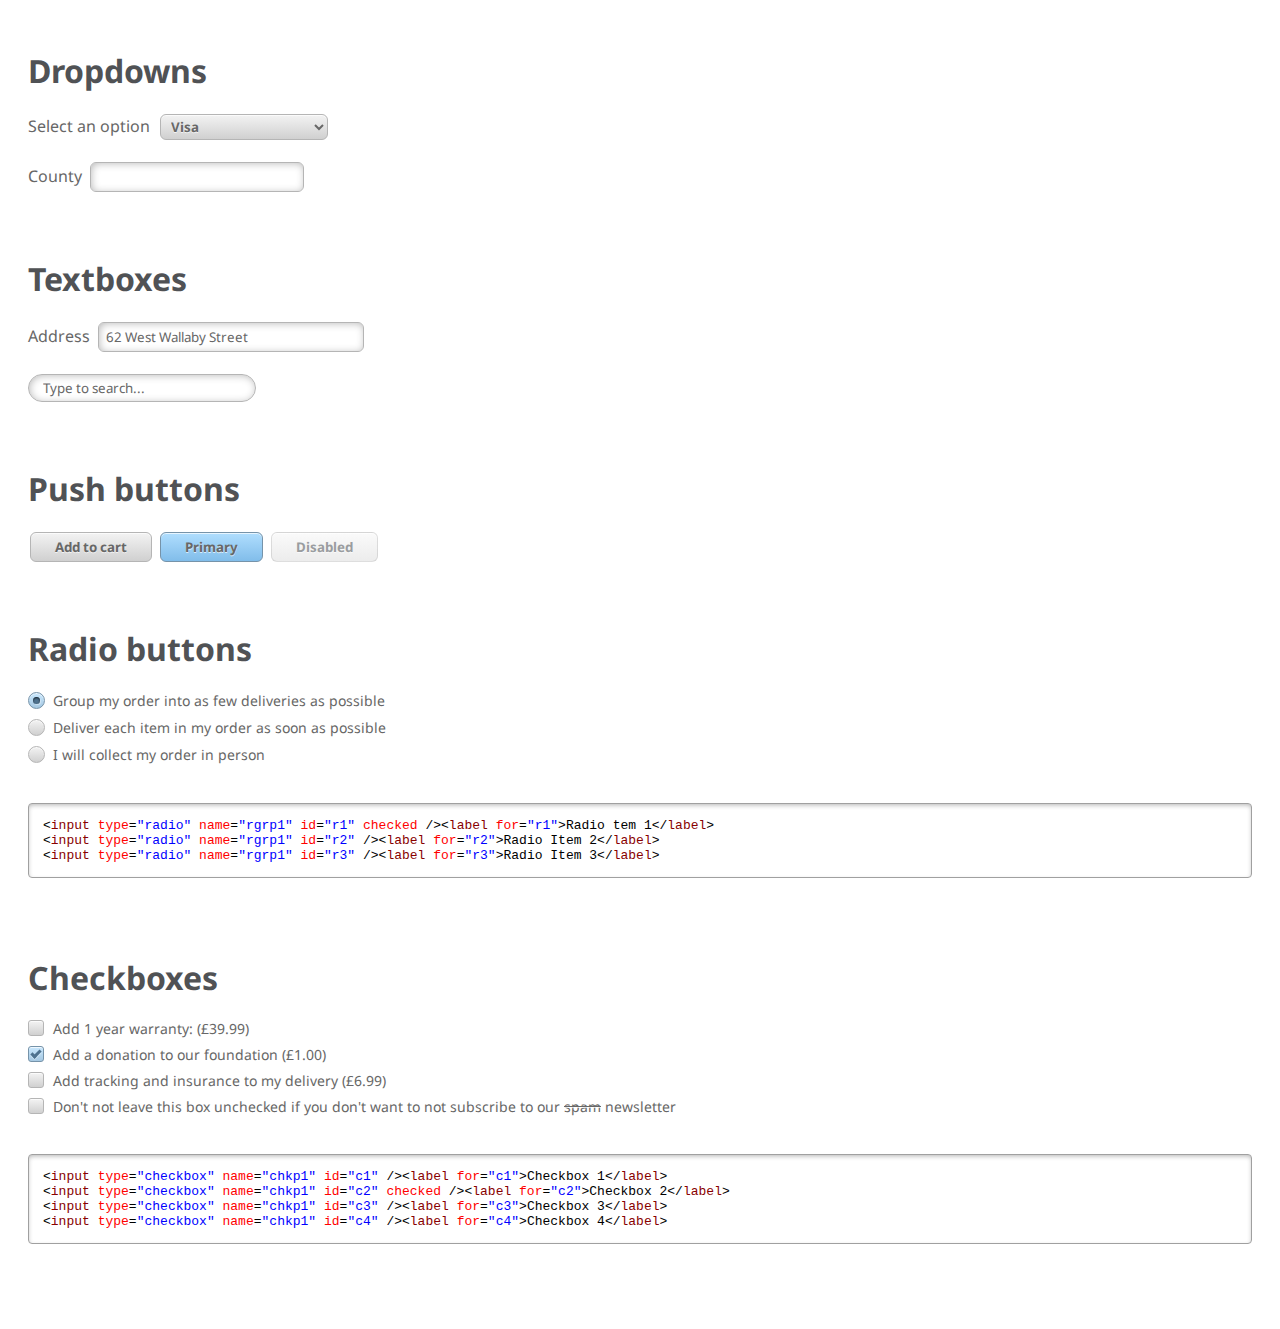
<file: docs/index.html>
<!DOCTYPE html>
<html>
<head>
	<link href="https://fonts.googleapis.com/css?family=Exo|Noto+Sans|Open+Sans|Roboto" rel="stylesheet">
	<link href="../style.css" rel="stylesheet" />
	<link href="presentation.css" rel="stylesheet" />
</head>
<body>

	<h1>Dropdowns</h1>
	<label for="selectBox">Select an option</label>
	<select id="selectBox">
		<option value="visa">Visa</option>
		<option value="mastercard">Mastercard</option>
		<option value="amex">American Express</option>
		<option value="paypal">Paypal</option>
		<option value="giftvoucher">Prepaid gift voucher</option>
	</select>

	<br /><br />

	<label for="countyInput">County</label>
	<input id="countyInput" list="countylist" type="text" />
	<datalist id="countylist">
		<option value="Bedfordshire" />
		<option value="Berkshire" />
		<option value="Bristol" />
		<option value="Buckinghamshire" />
		<option value="Cambridgeshire" />
		<option value="Cheshire" />
		<option value="City of London" />
		<option value="Cornwall" />
		<option value="County Durham" />
		<option value="Cumbria" />
		<option value="Derbyshire" />
		<option value="Devon" />
		<option value="Dorset" />
		<option value="East Riding of Yorkshire" />
		<option value="East Sussex" />
		<option value="Essex" />
		<option value="Gloucestershire" />
		<option value="Greater London" />
		<option value="Greater Manchester" />
		<option value="Hampshire" />
		<option value="Herefordshire" />
		<option value="Hertfordshire" />
		<option value="Isle of Wight" />
		<option value="Kent" />
		<option value="Lancashire" />
		<option value="Leicestershire" />
		<option value="Lincolnshire" />
		<option value="Merseyside" />
		<option value="Norfolk" />
		<option value="North Yorkshire" />
		<option value="Northamptonshire" />
		<option value="Northumberland" />
		<option value="Nottinghamshire" />
		<option value="Oxfordshire" />
		<option value="Rutland" />
		<option value="Shropshire" />
		<option value="Somerset" />
		<option value="South Yorkshire" />
		<option value="Staffordshire" />
		<option value="Suffolk" />
		<option value="Surrey" />
		<option value="Tyne and Wear" />
		<option value="Warwickshire" />
		<option value="West Midlands" />
		<option value="West Sussex" />
		<option value="West Yorkshire" />
		<option value="Wiltshire" />
		<option value="Worcestershire" />
	</datalist>

	<br /><br /><br />

	<h1>Textboxes</h1>	
	<label for="address" type="text">Address</label>
	<input type="text" id="address" value="62 West Wallaby Street" style="width: 250px" />

	<br /><br />

	<input id="searchBox" type="text" class="search" value="Type to search..."/>

	<br /><br /><br />

	<h1>Push buttons</h1>

	<input type="button" value="Add to cart" />

	<input type="button" class="primary" value="Primary" />

	<input type="button" id="disabledButton" value="Disabled" disabled />

	<br /><br /><br />

	<h1>Radio buttons</h1>

	<form>
		<input type="radio" name="rgrp1" id="r1" checked /><label for="r1">Group my order into as few deliveries as possible</label>
		<input type="radio" name="rgrp1" id="r2" /><label for="r2">Deliver each item in my order as soon as possible</label>
		<input type="radio" name="rgrp1" id="r3" /><label for="r3">I will collect my order in person</label>
	</form>

	<pre>&lt;<span class="tag">input</span> <span class="attr">type</span>=<span class="value">"radio"</span> <span class="attr">name</span>=<span class="value">"rgrp1"</span> <span class="attr">id</span>=<span class="value">"r1"</span> <span class="attr">checked</span> /&gt;&lt;<span class="tag">label</span> <span class="attr">for</span>=<span class="value">"r1"</span>&gt;Radio tem 1&lt;/<span class="tag">label</span>&gt;
&lt;<span class="tag">input</span> <span class="attr">type</span>=<span class="value">"radio"</span> <span class="attr">name</span>=<span class="value">"rgrp1"</span> <span class="attr">id</span>=<span class="value">"r2"</span> /&gt;&lt;<span class="tag">label</span> <span class="attr">for</span>=<span class="value">"r2"</span>&gt;Radio Item 2&lt;/<span class="tag">label</span>&gt;
&lt;<span class="tag">input</span> <span class="attr">type</span>=<span class="value">"radio"</span> <span class="attr">name</span>=<span class="value">"rgrp1"</span> <span class="attr">id</span>=<span class="value">"r3"</span> /&gt;&lt;<span class="tag">label</span> <span class="attr">for</span>=<span class="value">"r3"</span>&gt;Radio Item 3&lt;/<span class="tag">label</span>&gt;</pre>

	<br /><br />



	<h1>Checkboxes</h1>

	<form>
	<input type="checkbox" name="chkgrp1" id="c1" /><label for="c1">Add 1 year warranty: (&pound;39.99)</label>
	<input type="checkbox" name="chkgrp1" id="c2" checked /><label for="c2">Add a donation to our foundation (&pound;1.00)</label>
	<input type="checkbox" name="chkgrp1" id="c3" /><label for="c3">Add tracking and insurance to my delivery (&pound;6.99)</label>
	<input type="checkbox" name="chkgrp1" id="c4" /><label for="c4">Don't not leave this box unchecked if you don't want to not subscribe to our <strike>spam</strike> newsletter</label>
	</form>

	<pre>&lt;<span class="tag">input</span> <span class="attr">type</span>=<span class="value">"checkbox"</span> <span class="attr">name</span>=<span class="value">"chkp1"</span> <span class="attr">id</span>=<span class="value">"c1"</span> /&gt;&lt;<span class="tag">label</span> <span class="attr">for</span>=<span class="value">"c1"</span>&gt;Checkbox 1&lt;/<span class="tag">label</span>&gt;
&lt;<span class="tag">input</span> <span class="attr">type</span>=<span class="value">"checkbox"</span> <span class="attr">name</span>=<span class="value">"chkp1"</span> <span class="attr">id</span>=<span class="value">"c2"</span> <span class="attr">checked</span> /&gt;&lt;<span class="tag">label</span> <span class="attr">for</span>=<span class="value">"c2"</span>&gt;Checkbox 2&lt;/<span class="tag">label</span>&gt;
&lt;<span class="tag">input</span> <span class="attr">type</span>=<span class="value">"checkbox"</span> <span class="attr">name</span>=<span class="value">"chkp1"</span> <span class="attr">id</span>=<span class="value">"c3"</span> /&gt;&lt;<span class="tag">label</span> <span class="attr">for</span>=<span class="value">"c3"</span>&gt;Checkbox 3&lt;/<span class="tag">label</span>&gt;
&lt;<span class="tag">input</span> <span class="attr">type</span>=<span class="value">"checkbox"</span> <span class="attr">name</span>=<span class="value">"chkp1"</span> <span class="attr">id</span>=<span class="value">"c4"</span> /&gt;&lt;<span class="tag">label</span> <span class="attr">for</span>=<span class="value">"c4"</span>&gt;Checkbox 4&lt;/<span class="tag">label</span>&gt;</pre>


	<br /><br />

</body>
</html>
</file>
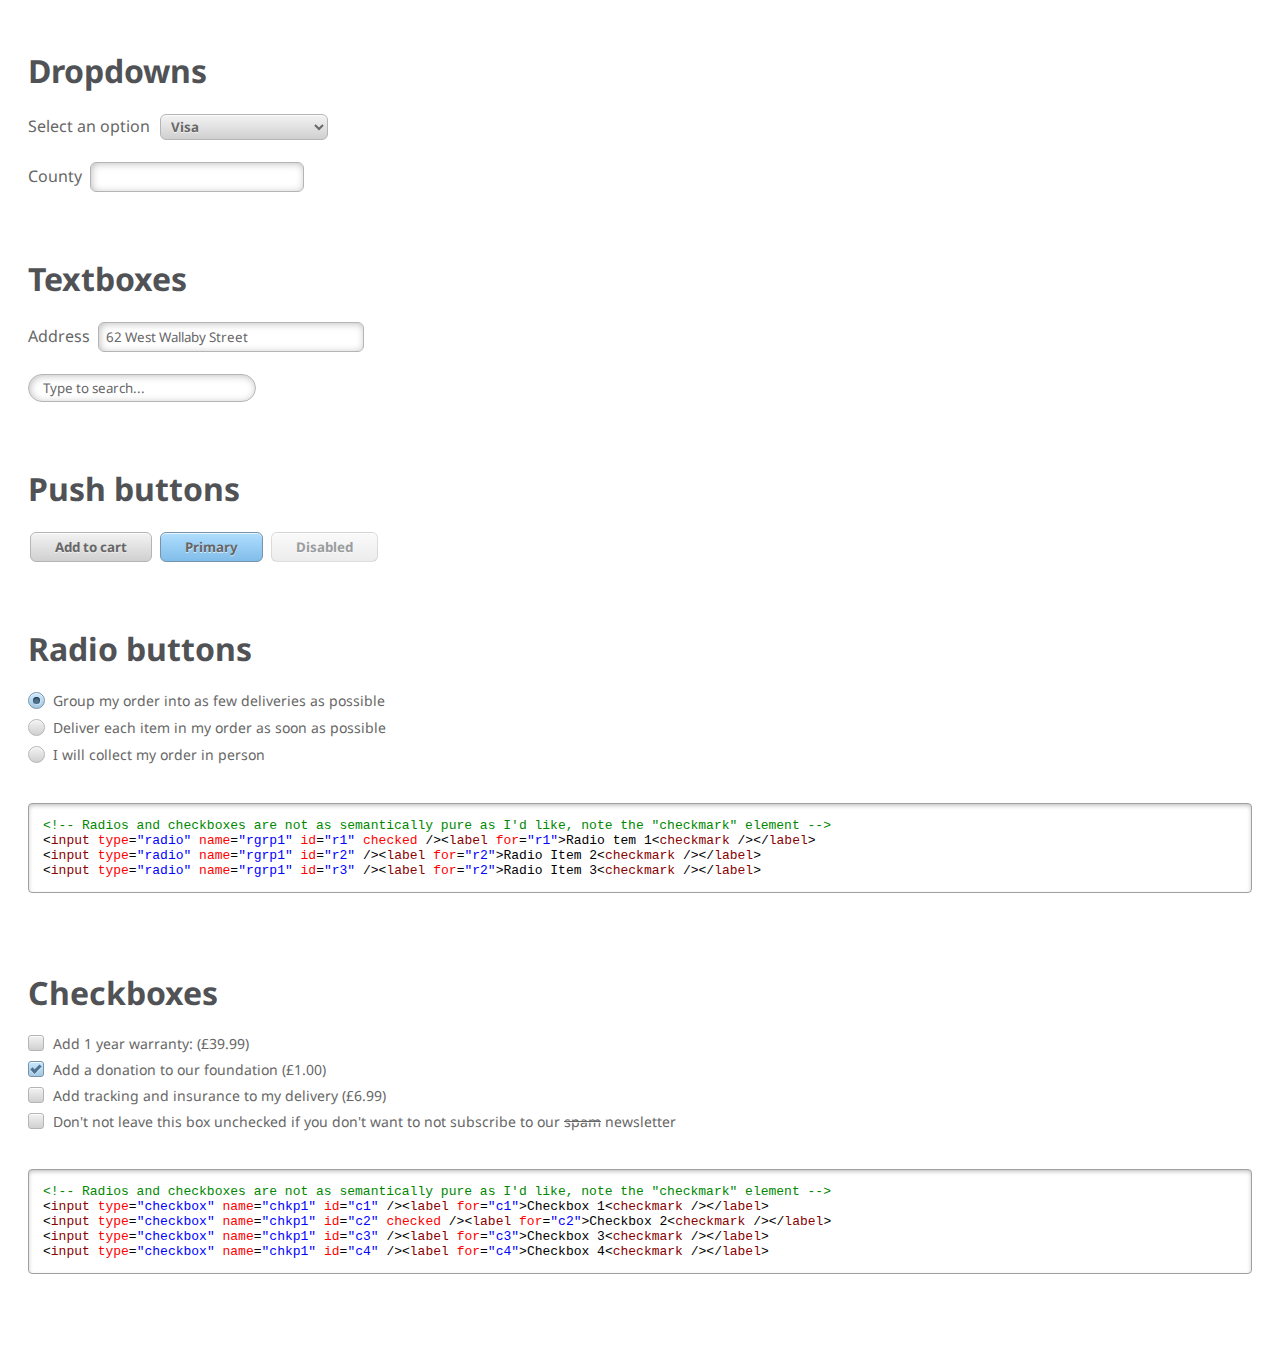
<file: demo.html>
<!DOCTYPE html>
<html>
<head>
	<link href="https://fonts.googleapis.com/css?family=Exo|Noto+Sans|Open+Sans|Roboto" rel="stylesheet">
	<link href="style.css" rel="stylesheet" />
	<link href="presentation.css" rel="stylesheet" />
</head>
<body>

	<h1>Dropdowns</h1>
	<label for="selectBox">Select an option</label>
	<select id="selectBox">
		<option value="visa">Visa</option>
		<option value="mastercard">Mastercard</option>
		<option value="amex">American Express</option>
		<option value="paypal">Paypal</option>
		<option value="giftvoucher">Prepaid gift voucher</option>
	</select>

	<br /><br />

	<label for="countyInput">County</label>
	<input id="countyInput" list="countylist" type="text" />
	<datalist id="countylist">
		<option value="Bedfordshire" />
		<option value="Berkshire" />
		<option value="Bristol" />
		<option value="Buckinghamshire" />
		<option value="Cambridgeshire" />
		<option value="Cheshire" />
		<option value="City of London" />
		<option value="Cornwall" />
		<option value="County Durham" />
		<option value="Cumbria" />
		<option value="Derbyshire" />
		<option value="Devon" />
		<option value="Dorset" />
		<option value="East Riding of Yorkshire" />
		<option value="East Sussex" />
		<option value="Essex" />
		<option value="Gloucestershire" />
		<option value="Greater London" />
		<option value="Greater Manchester" />
		<option value="Hampshire" />
		<option value="Herefordshire" />
		<option value="Hertfordshire" />
		<option value="Isle of Wight" />
		<option value="Kent" />
		<option value="Lancashire" />
		<option value="Leicestershire" />
		<option value="Lincolnshire" />
		<option value="Merseyside" />
		<option value="Norfolk" />
		<option value="North Yorkshire" />
		<option value="Northamptonshire" />
		<option value="Northumberland" />
		<option value="Nottinghamshire" />
		<option value="Oxfordshire" />
		<option value="Rutland" />
		<option value="Shropshire" />
		<option value="Somerset" />
		<option value="South Yorkshire" />
		<option value="Staffordshire" />
		<option value="Suffolk" />
		<option value="Surrey" />
		<option value="Tyne and Wear" />
		<option value="Warwickshire" />
		<option value="West Midlands" />
		<option value="West Sussex" />
		<option value="West Yorkshire" />
		<option value="Wiltshire" />
		<option value="Worcestershire" />
	</datalist>

	<br /><br /><br />

	<h1>Textboxes</h1>	
	<label for="address" type="text">Address</label>
	<input type="text" id="address" value="62 West Wallaby Street" style="width: 250px" />

	<br /><br />

	<input id="searchBox" type="text" class="search" value="Type to search..."/>

	<br /><br /><br />

	<h1>Push buttons</h1>

	<input type="button" value="Add to cart" />

	<input type="button" class="primary" value="Primary" />

	<input type="button" id="disabledButton" value="Disabled" disabled />

	<br /><br /><br />

	<h1>Radio buttons</h1>

	<form>
		<input type="radio" name="rgrp1" id="r1" checked /><label for="r1">Group my order into as few deliveries as possible<checkmark /></label>
		<input type="radio" name="rgrp1" id="r2" /><label for="r2">Deliver each item in my order as soon as possible<checkmark /></label>
		<input type="radio" name="rgrp1" id="r3" /><label for="r3">I will collect my order in person<checkmark /></label>
	</form>

	<pre><span class="comment">&lt;!-- Radios and checkboxes are not as semantically pure as I'd like, note the &quot;checkmark&quot; element --&gt;</span>
&lt;<span class="tag">input</span> <span class="attr">type</span>=<span class="value">"radio"</span> <span class="attr">name</span>=<span class="value">"rgrp1"</span> <span class="attr">id</span>=<span class="value">"r1"</span> <span class="attr">checked</span> /&gt;&lt;<span class="tag">label</span> <span class="attr">for</span>=<span class="value">"r1"</span>&gt;Radio tem 1&lt;<span class="tag">checkmark</span> /&gt;&lt;/<span class="tag">label</span>&gt;
&lt;<span class="tag">input</span> <span class="attr">type</span>=<span class="value">"radio"</span> <span class="attr">name</span>=<span class="value">"rgrp1"</span> <span class="attr">id</span>=<span class="value">"r2"</span> /&gt;&lt;<span class="tag">label</span> <span class="attr">for</span>=<span class="value">"r2"</span>&gt;Radio Item 2&lt;<span class="tag">checkmark</span> /&gt;&lt;/<span class="tag">label</span>&gt;
&lt;<span class="tag">input</span> <span class="attr">type</span>=<span class="value">"radio"</span> <span class="attr">name</span>=<span class="value">"rgrp1"</span> <span class="attr">id</span>=<span class="value">"r3"</span> /&gt;&lt;<span class="tag">label</span> <span class="attr">for</span>=<span class="value">"r2"</span>&gt;Radio Item 3&lt;<span class="tag">checkmark</span> /&gt;&lt;/<span class="tag">label</span>&gt;</pre>

	<br /><br />



	<h1>Checkboxes</h1>

	<form>
	<input type="checkbox" name="chkgrp1" id="c1" /><label for="c1">Add 1 year warranty: (&pound;39.99)<checkmark /></label>
	<input type="checkbox" name="chkgrp1" id="c2" checked /><label for="c2">Add a donation to our foundation (&pound;1.00)<checkmark /></label>
	<input type="checkbox" name="chkgrp1" id="c3" /><label for="c3">Add tracking and insurance to my delivery (&pound;6.99)<checkmark /></label>
	<input type="checkbox" name="chkgrp1" id="c4" /><label for="c4">Don't not leave this box unchecked if you don't want to not subscribe to our <strike>spam</strike> newsletter<checkmark /></label>
	</form>

	<pre><span class="comment">&lt;!-- Radios and checkboxes are not as semantically pure as I'd like, note the &quot;checkmark&quot; element --&gt;</span>
&lt;<span class="tag">input</span> <span class="attr">type</span>=<span class="value">"checkbox"</span> <span class="attr">name</span>=<span class="value">"chkp1"</span> <span class="attr">id</span>=<span class="value">"c1"</span> /&gt;&lt;<span class="tag">label</span> <span class="attr">for</span>=<span class="value">"c1"</span>&gt;Checkbox 1&lt;<span class="tag">checkmark</span> /&gt;&lt;/<span class="tag">label</span>&gt;
&lt;<span class="tag">input</span> <span class="attr">type</span>=<span class="value">"checkbox"</span> <span class="attr">name</span>=<span class="value">"chkp1"</span> <span class="attr">id</span>=<span class="value">"c2"</span> <span class="attr">checked</span> /&gt;&lt;<span class="tag">label</span> <span class="attr">for</span>=<span class="value">"c2"</span>&gt;Checkbox 2&lt;<span class="tag">checkmark</span> /&gt;&lt;/<span class="tag">label</span>&gt;
&lt;<span class="tag">input</span> <span class="attr">type</span>=<span class="value">"checkbox"</span> <span class="attr">name</span>=<span class="value">"chkp1"</span> <span class="attr">id</span>=<span class="value">"c3"</span> /&gt;&lt;<span class="tag">label</span> <span class="attr">for</span>=<span class="value">"c3"</span>&gt;Checkbox 3&lt;<span class="tag">checkmark</span> /&gt;&lt;/<span class="tag">label</span>&gt;
&lt;<span class="tag">input</span> <span class="attr">type</span>=<span class="value">"checkbox"</span> <span class="attr">name</span>=<span class="value">"chkp1"</span> <span class="attr">id</span>=<span class="value">"c4"</span> /&gt;&lt;<span class="tag">label</span> <span class="attr">for</span>=<span class="value">"c4"</span>&gt;Checkbox 4&lt;<span class="tag">checkmark</span> /&gt;&lt;/<span class="tag">label</span>&gt;</pre>


	<br /><br />

</body>
</html>
</file>
<file: style.css>
label {
  color: #676767;
  font-family: 'Noto Sans', sans-serif;
  margin-right: 4px; }

input[type="button"] {
  border: 1px solid #B5B5B5;
  border-radius: 6px;
  box-shadow: rgba(255, 255, 255, 0.7) 0px 1px inset;
  background: linear-gradient(0deg, #d0d0d0, #f3f3f3);
  outline-style: none;
  /* Override webkit focus border */
  color: #676767;
  text-shadow: 0px 1px 0px rgba(255, 255, 255, 0.7);
  font-family: 'Noto Sans', sans-serif;
  font-weight: bold;
  padding: 5px 24px 5px 24px;
  cursor: pointer;
  margin: 0 2px 0 2px; }
  input[type="button"]:hover {
    box-shadow: 0px 0px 8px -1px rgba(0, 0, 0, 0.3); }
  input[type="button"]:active {
    box-shadow: rgba(255, 255, 255, 0.7) 0px 1px inset, 0px 0px 8px -1px rgba(79, 176, 239, 0.44);
    border-color: #7693A9; }
  input[type="button"]:disabled {
    border: 1px solid rgba(181, 181, 181, 0.4);
    border-radius: 6px; }
  input[type="button"]:disabled:hover {
    /*border: 1px solid rgba(181, 181, 181, 0.4);
    border-radius: 6px;*/
    box-shadow: none;
    cursor: default; }
  input[type="button"]:active {
    background: linear-gradient(0deg, #a5c8e2, #c9e8fe); }
  input[type="button"]:disabled {
    background: linear-gradient(0deg, rgba(208, 208, 208, 0.4), rgba(243, 243, 243, 0.4)); }
  input[type="button"]:disabled:hover {
    background: linear-gradient(0deg, rgba(208, 208, 208, 0.4), rgba(243, 243, 243, 0.4));
    cursor: default; }
  input[type="button"]:active {
    color: #556e81; }
  input[type="button"]:disabled {
    color: #9a9da0; }
  input[type="button"].primary {
    box-shadow: rgba(255, 255, 255, 0.7) 0px 1px inset;
    border-color: #7693A9;
    background: linear-gradient(0deg, #81bdea, #b0defe); }
    input[type="button"].primary:hover {
      background: linear-gradient(0deg, #a5c8e2, #c9e8fe);
      box-shadow: rgba(255, 255, 255, 0.7) 0px 1px inset, 0px 0px 8px -1px rgba(79, 176, 239, 0.44);
      border-color: #7693A9; }
    input[type="button"].primary:active {
      background: linear-gradient(0deg, #81bdea, #b0defe);
      box-shadow: rgba(255, 255, 255, 0.7) 0px 1px inset, 0px 0px 8px -1px rgba(79, 176, 239, 0.44); }

input[type="text"] {
  border: 1px solid #B5B5B5;
  border-radius: 6px;
  box-shadow: rgba(255, 255, 255, 0.7) 0px 1px inset;
  color: #676767;
  text-shadow: 0px 1px 0px rgba(255, 255, 255, 0.7);
  font-family: 'Noto Sans', sans-serif;
  outline-style: none;
  /* Override webkit focus border */
  padding: 5px 7px 5px 7px;
  box-shadow: rgba(0, 0, 0, 0.3) 1px 1px 8px -1px inset; }
  input[type="text"]:hover {
    box-shadow: 0px 0px 8px -1px rgba(0, 0, 0, 0.3); }
  input[type="text"]:active {
    box-shadow: rgba(255, 255, 255, 0.7) 0px 1px inset, 0px 0px 8px -1px rgba(79, 176, 239, 0.44);
    border-color: #7693A9; }
  input[type="text"]:disabled {
    border: 1px solid rgba(181, 181, 181, 0.4);
    border-radius: 6px; }
  input[type="text"]:disabled:hover {
    /*border: 1px solid rgba(181, 181, 181, 0.4);
    border-radius: 6px;*/
    box-shadow: none;
    cursor: default; }
  input[type="text"]:active {
    color: #556e81; }
  input[type="text"]:disabled {
    color: #9a9da0; }
  input[type="text"]:hover {
    box-shadow: rgba(0, 0, 0, 0.3) 1px 1px 8px -1px inset, 0px 0px 8px -1px rgba(0, 0, 0, 0.3); }
  input[type="text"]:focus {
    border-color: #7693A9;
    box-shadow: rgba(0, 0, 0, 0.3) 1px 1px 8px -1px inset, 0px 0px 8px -1px rgba(79, 176, 239, 0.44); }
  input[type="text"].search {
    border-radius: 500px;
    padding: 4px 14px 4px 14px; }

select {
  border: 1px solid #B5B5B5;
  border-radius: 6px;
  box-shadow: rgba(255, 255, 255, 0.7) 0px 1px inset;
  background: linear-gradient(0deg, #d0d0d0, #f3f3f3);
  outline-style: none;
  /* Override webkit focus border */
  color: #676767;
  text-shadow: 0px 1px 0px rgba(255, 255, 255, 0.7);
  font-family: 'Noto Sans', sans-serif;
  font-weight: bold;
  padding: 2px 6px 2px 6px;
  cursor: pointer;
  margin: 0 2px 0 2px;
  min-width: 80px; }
  select:hover {
    box-shadow: 0px 0px 8px -1px rgba(0, 0, 0, 0.3); }
  select:active {
    box-shadow: rgba(255, 255, 255, 0.7) 0px 1px inset, 0px 0px 8px -1px rgba(79, 176, 239, 0.44);
    border-color: #7693A9; }
  select:disabled {
    border: 1px solid rgba(181, 181, 181, 0.4);
    border-radius: 6px; }
  select:disabled:hover {
    /*border: 1px solid rgba(181, 181, 181, 0.4);
    border-radius: 6px;*/
    box-shadow: none;
    cursor: default; }
  select:active {
    background: linear-gradient(0deg, #a5c8e2, #c9e8fe); }
  select:disabled {
    background: linear-gradient(0deg, rgba(208, 208, 208, 0.4), rgba(243, 243, 243, 0.4)); }
  select:disabled:hover {
    background: linear-gradient(0deg, rgba(208, 208, 208, 0.4), rgba(243, 243, 243, 0.4));
    cursor: default; }
  select:active {
    color: #556e81; }
  select:disabled {
    color: #9a9da0; }

input[type="radio"] {
  display: none; }

input[type="radio"] + label {
  border: 1px solid #B5B5B5;
  border-radius: 6px;
  box-shadow: rgba(255, 255, 255, 0.7) 0px 1px inset;
  background: linear-gradient(0deg, #d0d0d0, #f3f3f3);
  outline-style: none;
  /* Override webkit focus border */
  color: #676767;
  text-shadow: 0px 1px 0px rgba(255, 255, 255, 0.7);
  font-family: 'Noto Sans', sans-serif;
  display: block;
  width: 15px;
  height: 15px;
  margin: 10px 0 10px 0;
  border-radius: 15px;
  cursor: pointer;
  overflow-x: visible;
  white-space: nowrap;
  font-size: 14px;
  color: #676767;
  text-wrap: none;
  text-indent: 24px;
  user-select: none;
  vertical-align: middle;
  line-height: 15px; }
  input[type="radio"] + label:hover {
    box-shadow: 0px 0px 8px -1px rgba(0, 0, 0, 0.3); }
  input[type="radio"] + label:active {
    box-shadow: rgba(255, 255, 255, 0.7) 0px 1px inset, 0px 0px 8px -1px rgba(79, 176, 239, 0.44);
    border-color: #7693A9; }
  input[type="radio"] + label:disabled {
    border: 1px solid rgba(181, 181, 181, 0.4);
    border-radius: 6px; }
  input[type="radio"] + label:disabled:hover {
    /*border: 1px solid rgba(181, 181, 181, 0.4);
    border-radius: 6px;*/
    box-shadow: none;
    cursor: default; }
  input[type="radio"] + label:active {
    background: linear-gradient(0deg, #a5c8e2, #c9e8fe); }
  input[type="radio"] + label:disabled {
    background: linear-gradient(0deg, rgba(208, 208, 208, 0.4), rgba(243, 243, 243, 0.4)); }
  input[type="radio"] + label:disabled:hover {
    background: linear-gradient(0deg, rgba(208, 208, 208, 0.4), rgba(243, 243, 243, 0.4));
    cursor: default; }
  input[type="radio"] + label:active {
    color: #556e81; }
  input[type="radio"] + label:disabled {
    color: #9a9da0; }

input[type="radio"]:checked + label {
  border: 1px solid #B5B5B5;
  border-radius: 6px;
  box-shadow: rgba(255, 255, 255, 0.7) 0px 1px inset;
  background: linear-gradient(0deg, #d0d0d0, #f3f3f3);
  outline-style: none;
  /* Override webkit focus border */
  color: #676767;
  text-shadow: 0px 1px 0px rgba(255, 255, 255, 0.7);
  font-family: 'Noto Sans', sans-serif;
  border-radius: 15px;
  border-color: #7693A9;
  background: linear-gradient(0deg, #a5c8e2, #c9e8fe); }
  input[type="radio"]:checked + label:hover {
    box-shadow: 0px 0px 8px -1px rgba(0, 0, 0, 0.3); }
  input[type="radio"]:checked + label:active {
    box-shadow: rgba(255, 255, 255, 0.7) 0px 1px inset, 0px 0px 8px -1px rgba(79, 176, 239, 0.44);
    border-color: #7693A9; }
  input[type="radio"]:checked + label:disabled {
    border: 1px solid rgba(181, 181, 181, 0.4);
    border-radius: 6px; }
  input[type="radio"]:checked + label:disabled:hover {
    /*border: 1px solid rgba(181, 181, 181, 0.4);
    border-radius: 6px;*/
    box-shadow: none;
    cursor: default; }
  input[type="radio"]:checked + label:active {
    background: linear-gradient(0deg, #a5c8e2, #c9e8fe); }
  input[type="radio"]:checked + label:disabled {
    background: linear-gradient(0deg, rgba(208, 208, 208, 0.4), rgba(243, 243, 243, 0.4)); }
  input[type="radio"]:checked + label:disabled:hover {
    background: linear-gradient(0deg, rgba(208, 208, 208, 0.4), rgba(243, 243, 243, 0.4));
    cursor: default; }
  input[type="radio"]:checked + label:active {
    color: #556e81; }
  input[type="radio"]:checked + label:disabled {
    color: #9a9da0; }
  input[type="radio"]:checked + label::before {
    content: '';
    background-color: #4e728f;
    display: block;
    width: 7px;
    height: 7px;
    position: relative;
    top: 4px;
    left: 4px;
    border-radius: 7px;
    box-shadow: rgba(0, 0, 0, 0.7) 0px 1px 2px 0px inset, rgba(255, 255, 255, 0.4) 1px 1px 1px;
    float: left;
    margin-right: -7px; }

input[type="checkbox"] {
  display: none; }

input[type="checkbox"] + label {
  border: 1px solid #B5B5B5;
  border-radius: 6px;
  box-shadow: rgba(255, 255, 255, 0.7) 0px 1px inset;
  background: linear-gradient(0deg, #d0d0d0, #f3f3f3);
  outline-style: none;
  /* Override webkit focus border */
  color: #676767;
  text-shadow: 0px 1px 0px rgba(255, 255, 255, 0.7);
  font-family: 'Noto Sans', sans-serif;
  display: block;
  width: 14px;
  height: 14px;
  margin: 10px 0 10px 0;
  border-radius: 3px;
  cursor: pointer;
  overflow-x: visible;
  white-space: nowrap;
  font-size: 14px;
  color: #676767;
  text-wrap: none;
  text-indent: 24px;
  user-select: none;
  vertical-align: middle;
  line-height: 15px; }
  input[type="checkbox"] + label:hover {
    box-shadow: 0px 0px 8px -1px rgba(0, 0, 0, 0.3); }
  input[type="checkbox"] + label:active {
    box-shadow: rgba(255, 255, 255, 0.7) 0px 1px inset, 0px 0px 8px -1px rgba(79, 176, 239, 0.44);
    border-color: #7693A9; }
  input[type="checkbox"] + label:disabled {
    border: 1px solid rgba(181, 181, 181, 0.4);
    border-radius: 6px; }
  input[type="checkbox"] + label:disabled:hover {
    /*border: 1px solid rgba(181, 181, 181, 0.4);
    border-radius: 6px;*/
    box-shadow: none;
    cursor: default; }
  input[type="checkbox"] + label:active {
    background: linear-gradient(0deg, #a5c8e2, #c9e8fe); }
  input[type="checkbox"] + label:disabled {
    background: linear-gradient(0deg, rgba(208, 208, 208, 0.4), rgba(243, 243, 243, 0.4)); }
  input[type="checkbox"] + label:disabled:hover {
    background: linear-gradient(0deg, rgba(208, 208, 208, 0.4), rgba(243, 243, 243, 0.4));
    cursor: default; }
  input[type="checkbox"] + label:active {
    color: #556e81; }
  input[type="checkbox"] + label:disabled {
    color: #9a9da0; }

input[type="checkbox"]:checked + label {
  border: 1px solid #B5B5B5;
  border-radius: 6px;
  box-shadow: rgba(255, 255, 255, 0.7) 0px 1px inset;
  background: linear-gradient(0deg, #d0d0d0, #f3f3f3);
  outline-style: none;
  /* Override webkit focus border */
  color: #676767;
  text-shadow: 0px 1px 0px rgba(255, 255, 255, 0.7);
  font-family: 'Noto Sans', sans-serif;
  border-radius: 3px;
  border-color: #7693A9;
  background: linear-gradient(0deg, #a5c8e2, #c9e8fe); }
  input[type="checkbox"]:checked + label:hover {
    box-shadow: 0px 0px 8px -1px rgba(0, 0, 0, 0.3); }
  input[type="checkbox"]:checked + label:active {
    box-shadow: rgba(255, 255, 255, 0.7) 0px 1px inset, 0px 0px 8px -1px rgba(79, 176, 239, 0.44);
    border-color: #7693A9; }
  input[type="checkbox"]:checked + label:disabled {
    border: 1px solid rgba(181, 181, 181, 0.4);
    border-radius: 6px; }
  input[type="checkbox"]:checked + label:disabled:hover {
    /*border: 1px solid rgba(181, 181, 181, 0.4);
    border-radius: 6px;*/
    box-shadow: none;
    cursor: default; }
  input[type="checkbox"]:checked + label:active {
    background: linear-gradient(0deg, #a5c8e2, #c9e8fe); }
  input[type="checkbox"]:checked + label:disabled {
    background: linear-gradient(0deg, rgba(208, 208, 208, 0.4), rgba(243, 243, 243, 0.4)); }
  input[type="checkbox"]:checked + label:disabled:hover {
    background: linear-gradient(0deg, rgba(208, 208, 208, 0.4), rgba(243, 243, 243, 0.4));
    cursor: default; }
  input[type="checkbox"]:checked + label:active {
    color: #556e81; }
  input[type="checkbox"]:checked + label:disabled {
    color: #9a9da0; }
  input[type="checkbox"]:checked + label::before {
    content: '';
    display: block;
    position: relative;
    border-bottom: 3px solid #4e728f;
    border-right: 3px solid #4e728f;
    width: 3px;
    height: 7px;
    transform: rotate(45deg);
    box-shadow: rgba(255, 255, 255, 0.4) 1px 1px 1px;
    top: 1px;
    left: 4px;
    float: left;
    margin-right: -6px; }

/*# sourceMappingURL=style.css.map */
</file>
<file: docs/presentation.css>
pre {
	margin-top: 40px;
	padding: 14px 80px 14px 14px;
	border-radius: 4px;
	border: 1px solid #a0a0a0;
	background-color: #fff;
	box-shadow: rgba(0, 0, 0, 0.3) 0 2px 5px -1px inset;
	color: #000;
}

pre .value {
	color: #00f;
}

pre .attr {
	color: #f00;
}

pre .tag {
	color: #800;
}

pre .comment {
	color: #080;
}

body {
	padding: 20px;
	font-family: 'Noto Sans', sans-serif;
	color: #505255;
}
</file>
<file: presentation.css>
pre {
	margin-top: 40px;
	padding: 14px 80px 14px 14px;
	border-radius: 4px;
	border: 1px solid #a0a0a0;
	background-color: #fff;
	box-shadow: rgba(0, 0, 0, 0.3) 0 2px 5px -1px inset;
	color: #000;
}

pre .value {
	color: #00f;
}

pre .attr {
	color: #f00;
}

pre .tag {
	color: #800;
}

pre .comment {
	color: #080;
}

body {
	padding: 20px;
	font-family: 'Noto Sans', sans-serif;
	color: #505255;
}
</file>
